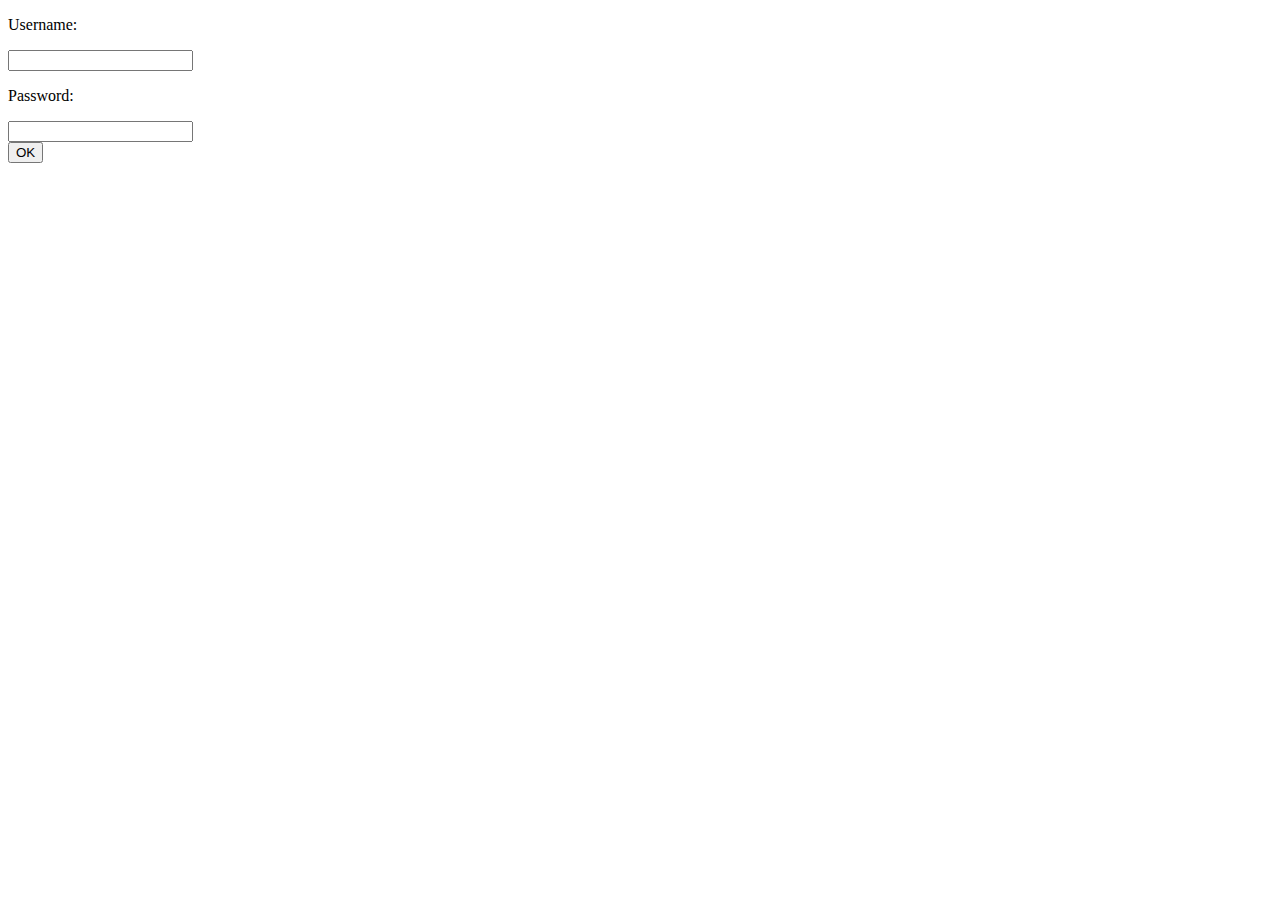
<file: D04/ex01/index.html>
<!DOCTYPE html>
<html>
<head>
	<title></title>
</head>
<body>
	<form method="post" action="create.php">
		<p>Username: </p><input type="text" name="login"><br />
		<p>Password: </p><input type="password" name="passwd"><br />
		<input type="submit" name="submit" value="OK">
	</form>
</body>
</html>
</file>
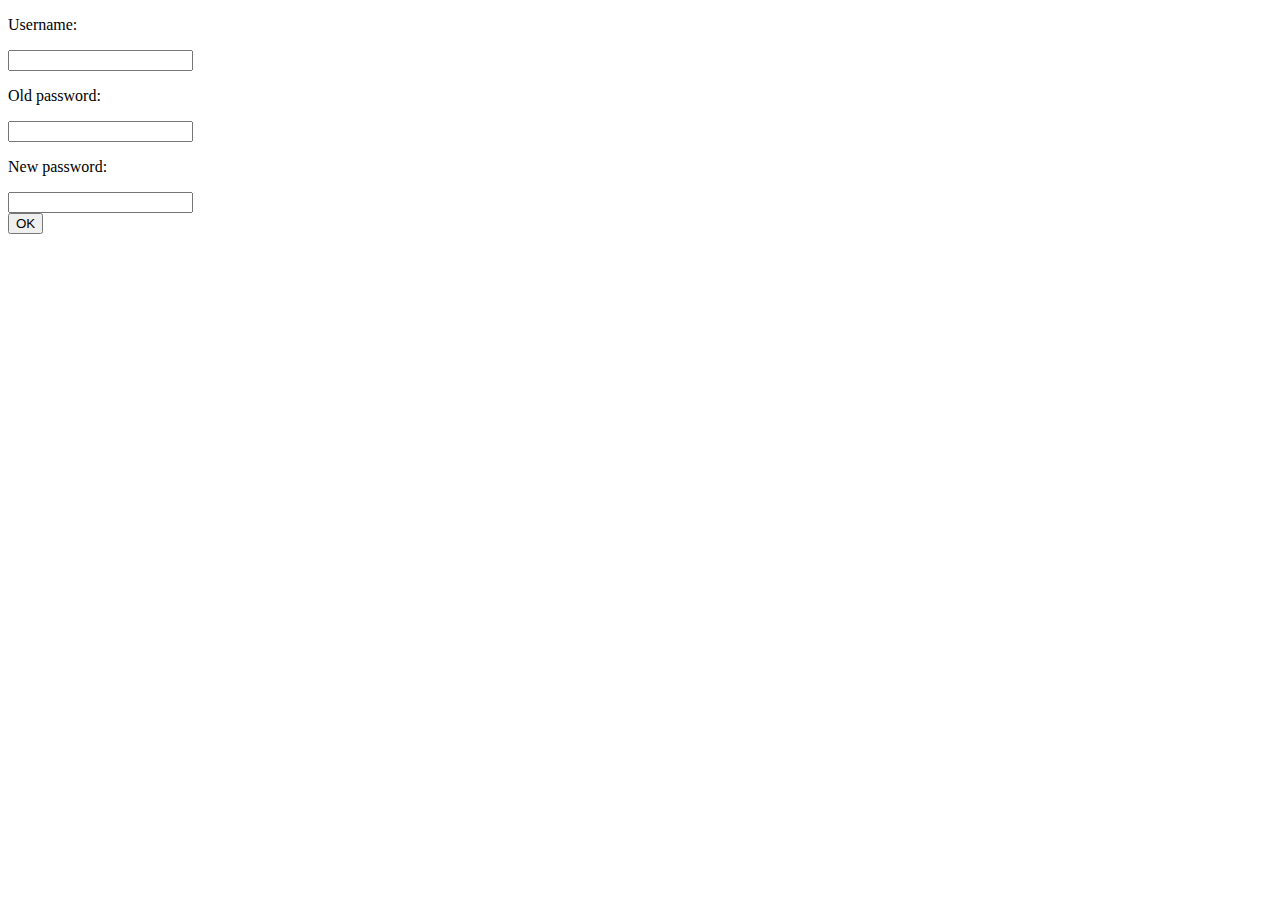
<file: D04/ex02/index.html>
<!DOCTYPE html>
<html>
<head>
	<title></title>
</head>
<body>
	<form method="post" action="modif.php">
		<p>Username: </p><input type="text" required="required" name="login"><br />
		<p>Old password: </p><input type="password" required="required" name="oldpw"><br />
		<p>New password: </p><input type="password" required="required" name="newpw"><br />
		<input type="submit" name="submit" value="OK">
	</form>
</body>
</html>
</file>
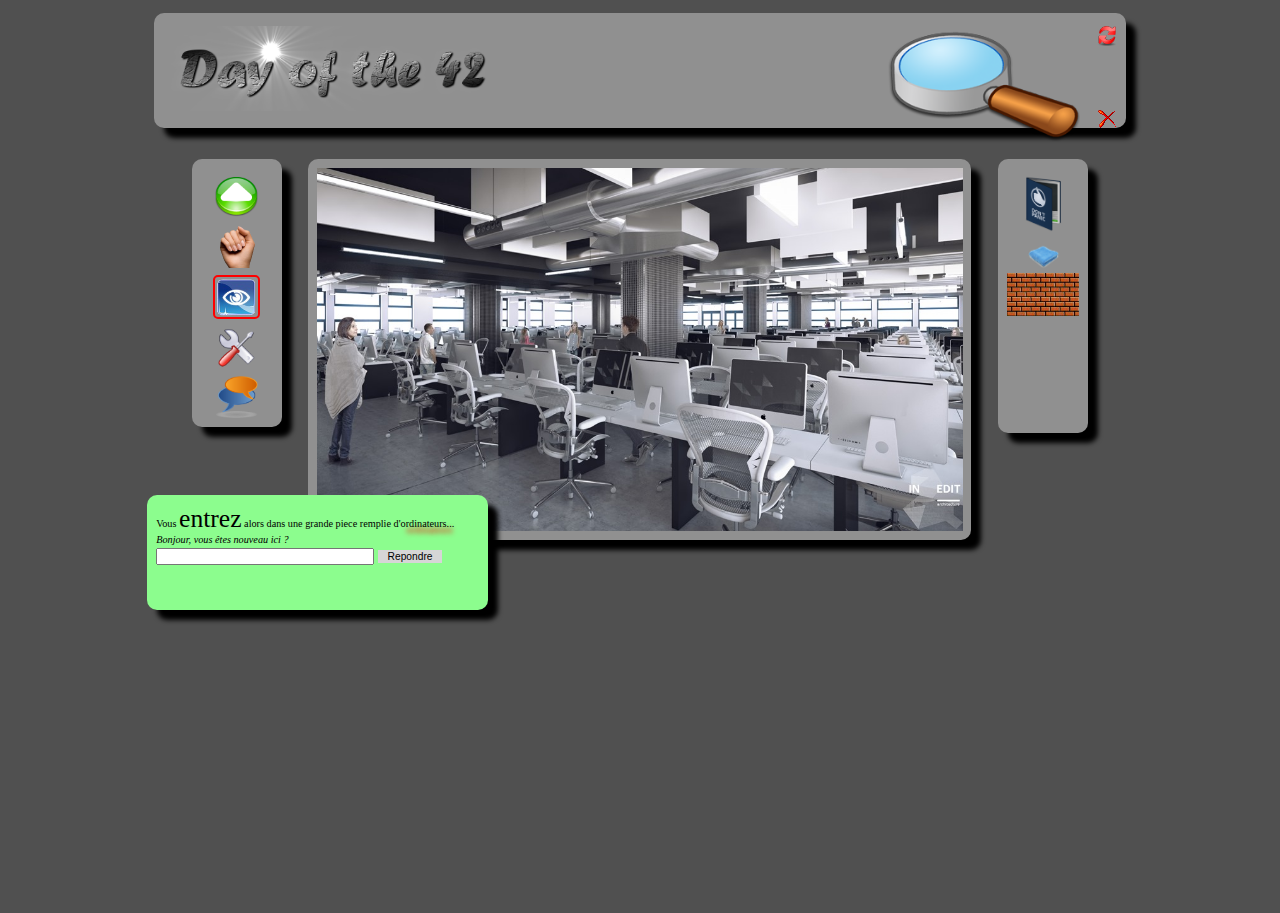
<file: D00/ex02/doft.html>
<!DOCTYPE html>
<html>
<head>
	<link rel="stylesheet" type="text/css" href="doft.css">
	<title>Day of the 42</title>
</head>
<body>
	<div class="top block">
		<img class="topl" src="resources/day_of_the_42.png" alt="Day of the 42">
		<div class="topr">
			<a href="http://disney.com/"><img class="topri" src="resources/reload.png" alt="Start form the beginning" style="margin-bottom: 210%;"></a>
			<a href="http://www.relaischateaux.com"><img class="topri" src="resources/close.gif" alt="Disconnect"></a>
		</div>
		<img class="loupe" src="resources/loupe.png" alt="magnifying glass">
	</div>
	<div class="content">
		<div class="left block">
			<img src="resources/arrow.png" alt="Advance" class="imgl">
			<img src="resources/main.png" alt="Take" class="imgl">
			<img src="resources/oeil.png" alt="Look" class="imgl eye">
			<img src="resources/outil.png" alt="Use" class="imgl">
			<img src="resources/chat-icon.png" alt="Talk" class="imgl">
		</div>
		<div class="center block">
			<img src="resources/cluster.jpg" alt="pictures of one 42 cluster" class="cluster">
			<a href="http://ikea.com/" target="_blank" class="ikea"></a>
			<a href="http://apple.com/" target="_blank" class="apple"></a>
		</div>
		<div class="right block">
			<img src="resources/book.png" alt="book icon" class="imgl">
			<img src="resources/towel.png" alt="towel icon" class="imgl">
			<div class="bricks">
				<img src="resources/brick.jpg" alt="brick wall" class="brick">
				<img src="resources/brick.jpg" alt="brick wall" class="brick">
			</div>
		</div>
		<div class="chat">
			<p>Vous <span class="b">entrez</span> alors dans une grande piece remplie d'<span class="ordi">ordinateurs</span>...</p>
			<p style="font-style: italic;">Bonjour, vous &ecirc;tes nouveau ici ?</p>
			<form>
				<input type="text" class="form">
				<input type="submit" value="Repondre" class="ans">
			</form>
		</div>
	</div>
</body>
</html>
</file>
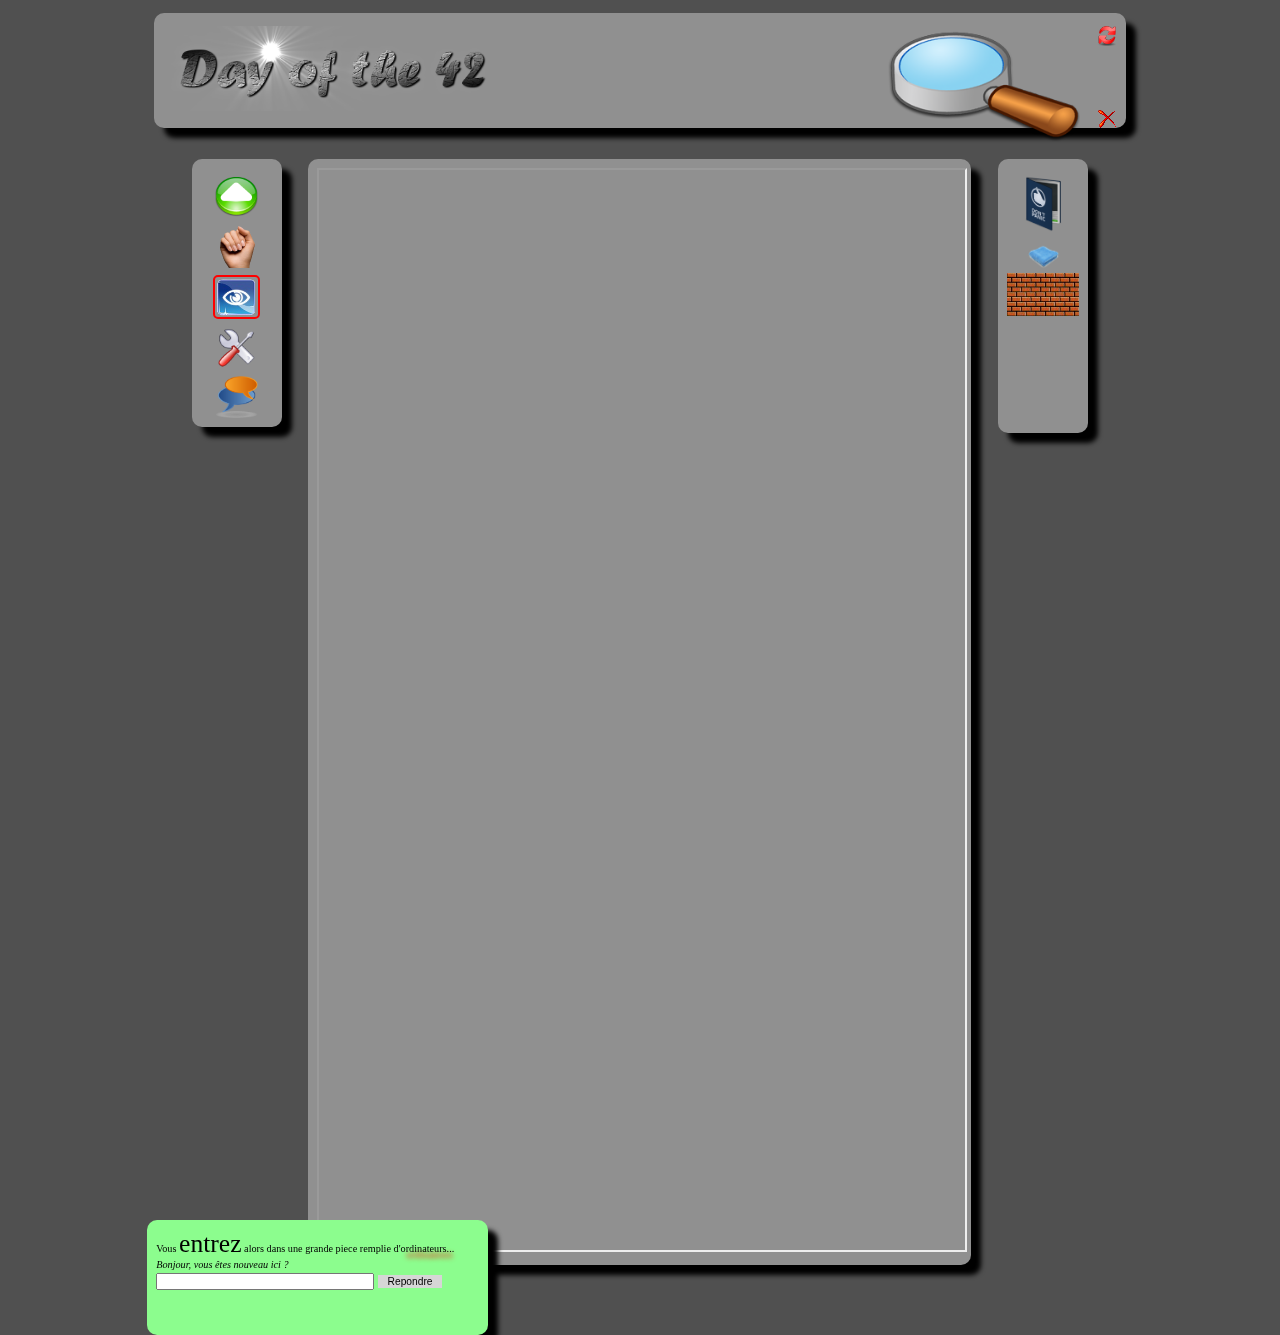
<file: D00/ex05/scams.html>
<!DOCTYPE html>
<html>
<head>
	<link rel="stylesheet" type="text/css" href="style.css">
	<title>Day of the 42 - Scams</title>
</head>
<body>
	<div class="top block">
		<a href="scumm.html"><img class="topl" src="resources/day_of_the_42.png" alt="Day of the 42"></a>
		<div class="topr">
			<a href="http://disney.com/"><img class="topri" src="resources/reload.png" alt="Start form the beginning" style="margin-bottom: 210%;"></a>
			<a href="http://www.relaischateaux.com"><img class="topri" src="resources/close.gif" alt="Disconnect"></a>
		</div>
		<img class="loupe" src="resources/loupe.png" alt="magnifying glass">
	</div>
	<div class="content">
		<div class="left block">
			<img src="resources/arrow.png" alt="Advance" class="imgl">
			<img src="resources/main.png" alt="Take" class="imgl">
			<a href="scams.html"><img src="resources/oeil.png" alt="Look" class="imgl eye"></a>
			<img src="resources/outil.png" alt="Use" class="imgl">
			<img src="resources/chat-icon.png" alt="Talk" class="imgl">
		</div>
		<div class="center block">
			<iframe src="http://scam.42.fr/" class="sc"></iframe>
		</div>
		<div class="right block">
			<img src="resources/book.png" alt="book icon" class="imgl">
			<img src="resources/towel.png" alt="towel icon" class="imgl">
			<div class="bricks">
				<img src="resources/brick.jpg" alt="brick wall" class="brick">
				<img src="resources/brick.jpg" alt="brick wall" class="brick">
			</div>
		</div>
		<div class="chat">
			<p>Vous <span class="b">entrez</span> alors dans une grande piece remplie d'<span class="ordi">ordinateurs</span>...</p>
			<p style="font-style: italic;">Bonjour, vous &ecirc;tes nouveau ici ?</p>
			<form>
				<input type="text" class="form">
				<input type="submit" value="Repondre" class="ans">
			</form>
		</div>
	</div>
</body>
</html>
</file>
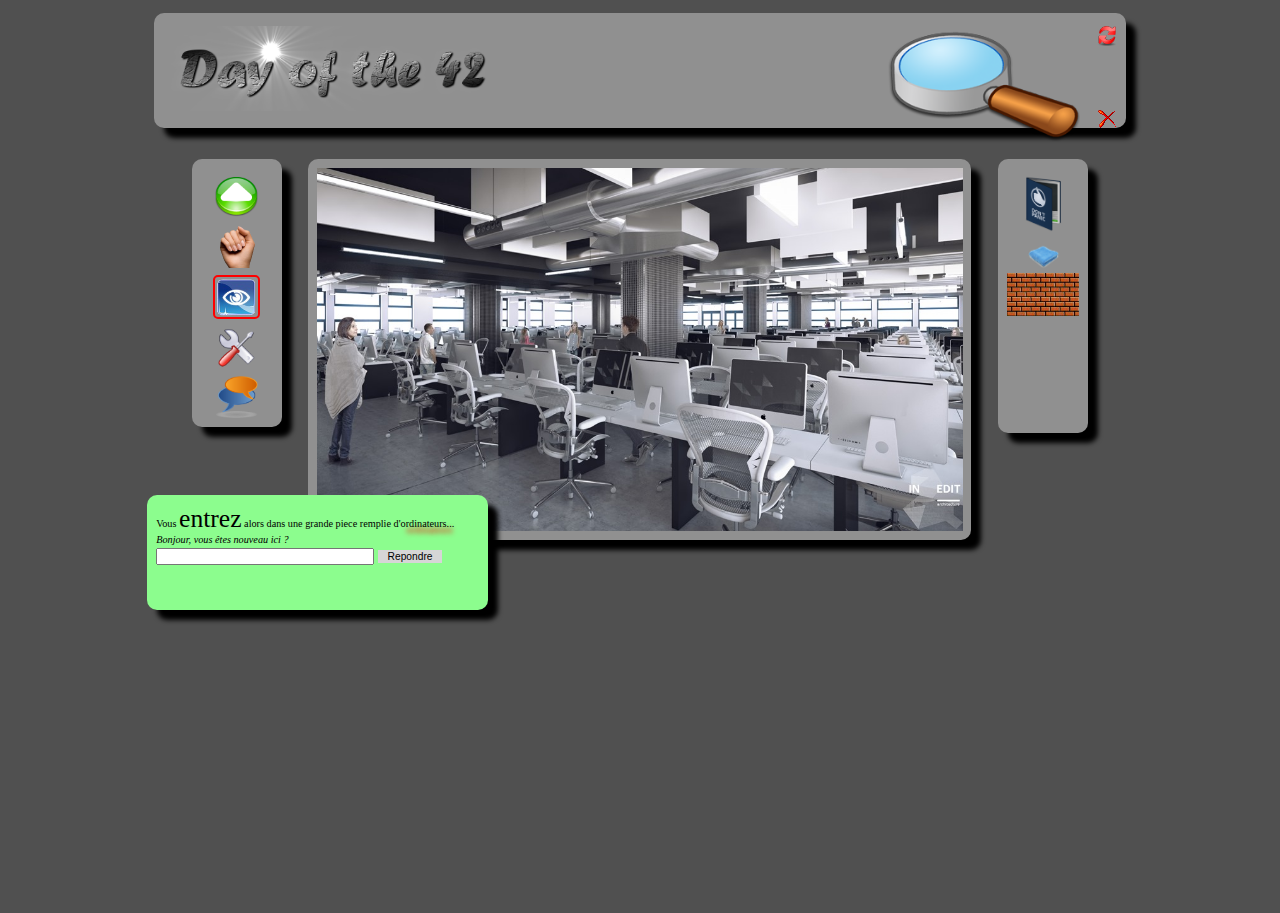
<file: D00/ex05/scumm.html>
<!DOCTYPE html>
<html>
<head>
	<link rel="stylesheet" type="text/css" href="style.css">
	<title>Day of the 42</title>
</head>
<body>
	<div class="top block">
		<a href="scumm.html"><img class="topl" src="resources/day_of_the_42.png" alt="Day of the 42"></a>
		<div class="topr">
			<a href="http://disney.com/"><img class="topri" src="resources/reload.png" alt="Start form the beginning" style="margin-bottom: 210%;"></a>
			<a href="http://www.relaischateaux.com"><img class="topri" src="resources/close.gif" alt="Disconnect"></a>
		</div>
		<img class="loupe" src="resources/loupe.png" alt="magnifying glass">
	</div>
	<div class="content">
		<div class="left block">
			<img src="resources/arrow.png" alt="Advance" class="imgl">
			<img src="resources/main.png" alt="Take" class="imgl">
			<a href="scams.html"><img src="resources/oeil.png" alt="Look" class="imgl eye"></a>
			<img src="resources/outil.png" alt="Use" class="imgl">
			<img src="resources/chat-icon.png" alt="Talk" class="imgl">
		</div>
		<div class="center block">
			<img src="resources/cluster.jpg" alt="pictures of one 42 cluster" class="cluster">
			<a href="http://ikea.com/" target="_blank" class="ikea"></a>
			<a href="http://apple.com/" target="_blank" class="apple"></a>
		</div>
		<div class="right block">
			<img src="resources/book.png" alt="book icon" class="imgl">
			<a href="towel.html"><img src="resources/towel.png" alt="towel icon" class="imgl"></a>
			<div class="bricks">
				<img src="resources/brick.jpg" alt="brick wall" class="brick">
				<img src="resources/brick.jpg" alt="brick wall" class="brick">
			</div>
		</div>
		<div class="chat">
			<p>Vous <span class="b">entrez</span> alors dans une grande piece remplie d'<span class="ordi">ordinateurs</span>...</p>
			<p style="font-style: italic;">Bonjour, vous &ecirc;tes nouveau ici ?</p>
			<form>
				<input type="text" class="form">
				<input type="submit" value="Repondre" class="ans">
			</form>
		</div>
	</div>
</body>
</html>
</file>
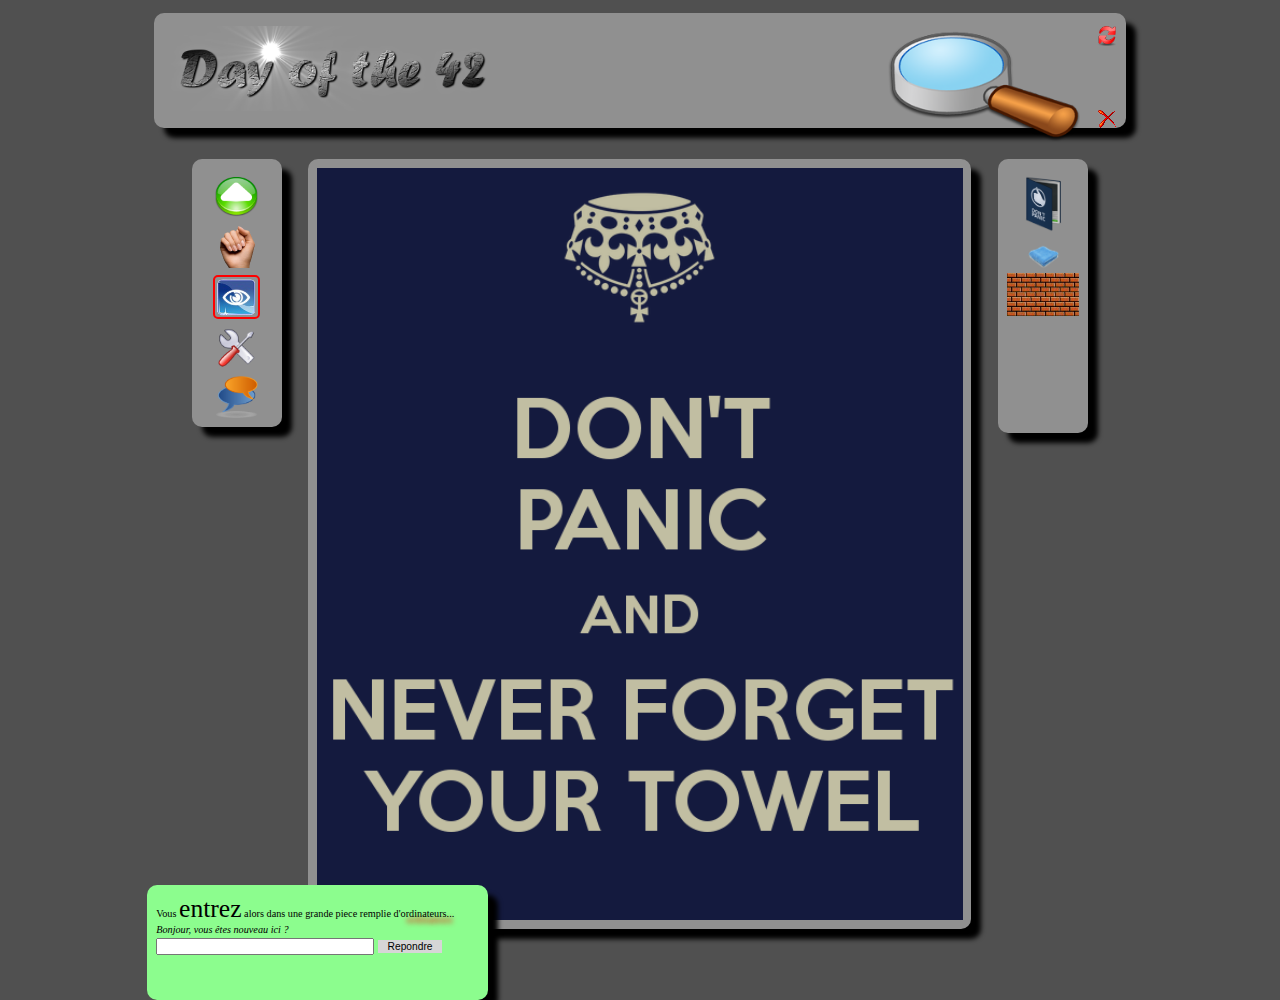
<file: D00/ex05/towel.html>
<!DOCTYPE html>
<html>
<head>
	<link rel="stylesheet" type="text/css" href="style.css">
	<title>Day of the 42 - towel</title>
</head>
<body>
	<div class="top block">
		<a href="scumm.html"><img class="topl" src="resources/day_of_the_42.png" alt="Day of the 42"></a>
		<div class="topr">
			<a href="http://disney.com/"><img class="topri" src="resources/reload.png" alt="Start form the beginning" style="margin-bottom: 210%;"></a>
			<a href="http://www.relaischateaux.com"><img class="topri" src="resources/close.gif" alt="Disconnect"></a>
		</div>
		<img class="loupe" src="resources/loupe.png" alt="magnifying glass">
	</div>
	<div class="content">
		<div class="left block">
			<img src="resources/arrow.png" alt="Advance" class="imgl">
			<img src="resources/main.png" alt="Take" class="imgl">
			<a href="scams.html"><img src="resources/oeil.png" alt="Look" class="imgl eye"></a>
			<img src="resources/outil.png" alt="Use" class="imgl">
			<img src="resources/chat-icon.png" alt="Talk" class="imgl">
		</div>
		<div class="center block">
			<img src="resources/towel.jpg" alt="towel" class="cluster">
		</div>
		<div class="right block">
			<img src="resources/book.png" alt="book icon" class="imgl">
			<a href="towel.html"><img src="resources/towel.png" alt="towel icon" class="imgl"></a>
			<div class="bricks">
				<img src="resources/brick.jpg" alt="brick wall" class="brick">
				<img src="resources/brick.jpg" alt="brick wall" class="brick">
			</div>
		</div>
		<div class="chat">
			<p>Vous <span class="b">entrez</span> alors dans une grande piece remplie d'<span class="ordi">ordinateurs</span>...</p>
			<p style="font-style: italic;">Bonjour, vous &ecirc;tes nouveau ici ?</p>
			<form>
				<input type="text" class="form">
				<input type="submit" value="Repondre" class="ans">
			</form>
		</div>
	</div>
</body>
</html>
</file>
<file: D00/ex02/doft.css>
html, body
{
	width: 100%;
	height: 100%;
	margin: auto;
	background-color: rgb(80, 80, 80);
}
p
{
	font-size: 0.8vw;
	margin: 0;
	font-family: Verdana;
}
.block
{
	background-color: rgb(144, 144, 144);
	box-shadow: 10px 10px 5px black;
	border-radius: 10px;
}
/** Top Block **/
.top
{
	width: 74%;
	height: auto;
	margin: auto;
	padding: 1%;
	margin-top: 1%;
	position: relative;
	z-index: 1;
}
.topl
{
	display: inline-block;
	width: 35%;
}
.topr
{
	width: 100%;
	display: inline-block;
	float: right;
	width: 3%;
}
.topri
{
	margin-left: 40%;
	width: 20px;
	height: 20px;
}
.loupe
{
	width: 22%;
	z-index: 2;
	margin-left: 39%;
	position: absolute;
}
/* Top Block */
/** Left Block **/
.left
{
	width: 8%;
	height: auto;
	padding: 1%;
	float: left;
	z-index: 1;
}
.imgl
{
	display: block;
	width: 60%;
	margin: auto;
	margin-top: 10%;
}
.eye{border: 2px solid red; border-radius: 5px;}
/* Left Block */
/** Buddy **/
.content
{
	display: inline-block;
	width: 70%;
	height: 50%;
	margin-left: 15%;
	margin-top: 2%;
}
.center
{
	width: 72%;
	height: auto;
	padding: 1%;
	float: left;
	margin-left: 3%;
	z-index: 1;
}
.cluster
{
	width: 100%;
	display: block;
	margin: auto;
	z-index: 2;
	height: 100%;	
}
.ikea
{
	width: 10%;
    height: 120px;
    float: left;
    margin-top: -23%;
    margin-left: 32%;
    position: relative;
}
.apple
{
    width: 20%;
    height: 120px;
    float: right;
    margin-top: -24%;
    margin-right: 2%;
    position: relative;
}
/* Buddy */
/** Right Block **/
.right
{
	width: 8%;
	height: auto;
	padding: 1%;
	float: right;
	padding-bottom: 13%;
}
.bricks
{
	display: block;
	background: url("resources/brick.jpg");
	background-repeat: repeat;
	background-size: 27%
}
.brick
{
	display: block;
	width: 30%;
	visibility: hidden;
}
/* Right Block */
/** Chat **/
.chat 
{
	display: inline-block;
	background-color: rgb(140, 253, 142);
	width: 36%;
	height: auto;
	z-index: 4;
	margin-top: -5%;
	margin-left: -5%;
	box-shadow: 10px 10px 5px black;
	border-radius: 10px;
	padding: 1%;
	padding-bottom: 5%;
}
.form
{
	width: 65%;
	height: 10%;
	display: inline-block;
	margin-top: 1%;
	font-size: 0.8vw;
}
.ans
{
	background-color: rgb(214, 214, 214);
	border-color: rgb(80, 80, 80);
	border: 1px solid;
	border-style: none;
	height: 10%;
	vertical-align: center;
	display: inline-block;
	width: 20%;
	font-size: 0.8vw;
}
.ordi{text-shadow: 6px 6px 5.5px red;}
.b{font-size: 2vw; font-family: Georgia;}
/* Chat */
</file>
<file: D00/ex05/style.css>
html, body
{
	width: 100%;
	height: 100%;
	margin: auto;
	background-color: rgb(80, 80, 80);
}
p
{
	font-size: 0.8vw;
	margin: 0;
	font-family: Verdana;
}
.block
{
	background-color: rgb(144, 144, 144);
	box-shadow: 10px 10px 5px black;
	border-radius: 10px;
}
.sc
{
	width: 100%;
	height: 1080px;
}
/** Top Block **/
.top
{
	width: 74%;
	height: auto;
	margin: auto;
	padding: 1%;
	margin-top: 1%;
	position: relative;
	z-index: 1;
}
.topl
{
	display: inline-block;
	width: 35%;
}
.topr
{
	width: 100%;
	display: inline-block;
	float: right;
	width: 3%;
}
.topri
{
	margin-left: 40%;
	width: 20px;
	height: 20px;
}
.loupe
{
	width: 22%;
	z-index: 2;
	margin-left: 39%;
	position: absolute;
}
/* Top Block */
/** Left Block **/
.left
{
	width: 8%;
	height: auto;
	padding: 1%;
	float: left;
	z-index: 1;
}
.imgl
{
	display: block;
	width: 60%;
	margin: auto;
	margin-top: 10%;
}
.eye{border: 2px solid red; border-radius: 5px;}
/* Left Block */
/** Buddy **/
.content
{
	display: inline-block;
	width: 70%;
	height: 50%;
	margin-left: 15%;
	margin-top: 2%;
}
.center
{
	width: 72%;
	height: auto;
	padding: 1%;
	float: left;
	margin-left: 3%;
	z-index: 1;
}
.cluster
{
	width: 100%;
	display: block;
	margin: auto;
	z-index: 2;
	height: 100%;	
}
.ikea
{
	width: 10%;
    height: 120px;
    float: left;
    margin-top: -23%;
    margin-left: 32%;
    position: relative;
}
.apple
{
    width: 20%;
    height: 120px;
    float: right;
    margin-top: -24%;
    margin-right: 2%;
    position: relative;
}
/* Buddy */
/** Right Block **/
.right
{
	width: 8%;
	height: auto;
	padding: 1%;
	float: right;
	padding-bottom: 13%;
}
.bricks
{
	display: block;
	background: url("resources/brick.jpg");
	background-repeat: repeat;
	background-size: 27%
}
.brick
{
	display: block;
	width: 30%;
	visibility: hidden;
}
/* Right Block */
/** Chat **/
.chat 
{
	display: inline-block;
	background-color: rgb(140, 253, 142);
	width: 36%;
	height: auto;
	z-index: 4;
	margin-top: -5%;
	margin-left: -5%;
	box-shadow: 10px 10px 5px black;
	border-radius: 10px;
	padding: 1%;
	padding-bottom: 5%;
}
.form
{
	width: 65%;
	height: 10%;
	display: inline-block;
	margin-top: 1%;
	font-size: 0.8vw;
}
.ans
{
	background-color: rgb(214, 214, 214);
	border-color: rgb(80, 80, 80);
	border: 1px solid;
	border-style: none;
	height: 10%;
	vertical-align: center;
	display: inline-block;
	width: 20%;
	font-size: 0.8vw;
}
.ordi{text-shadow: 6px 6px 5.5px red;}
.b{font-size: 2vw; font-family: Georgia;}
/* Chat */
</file>
